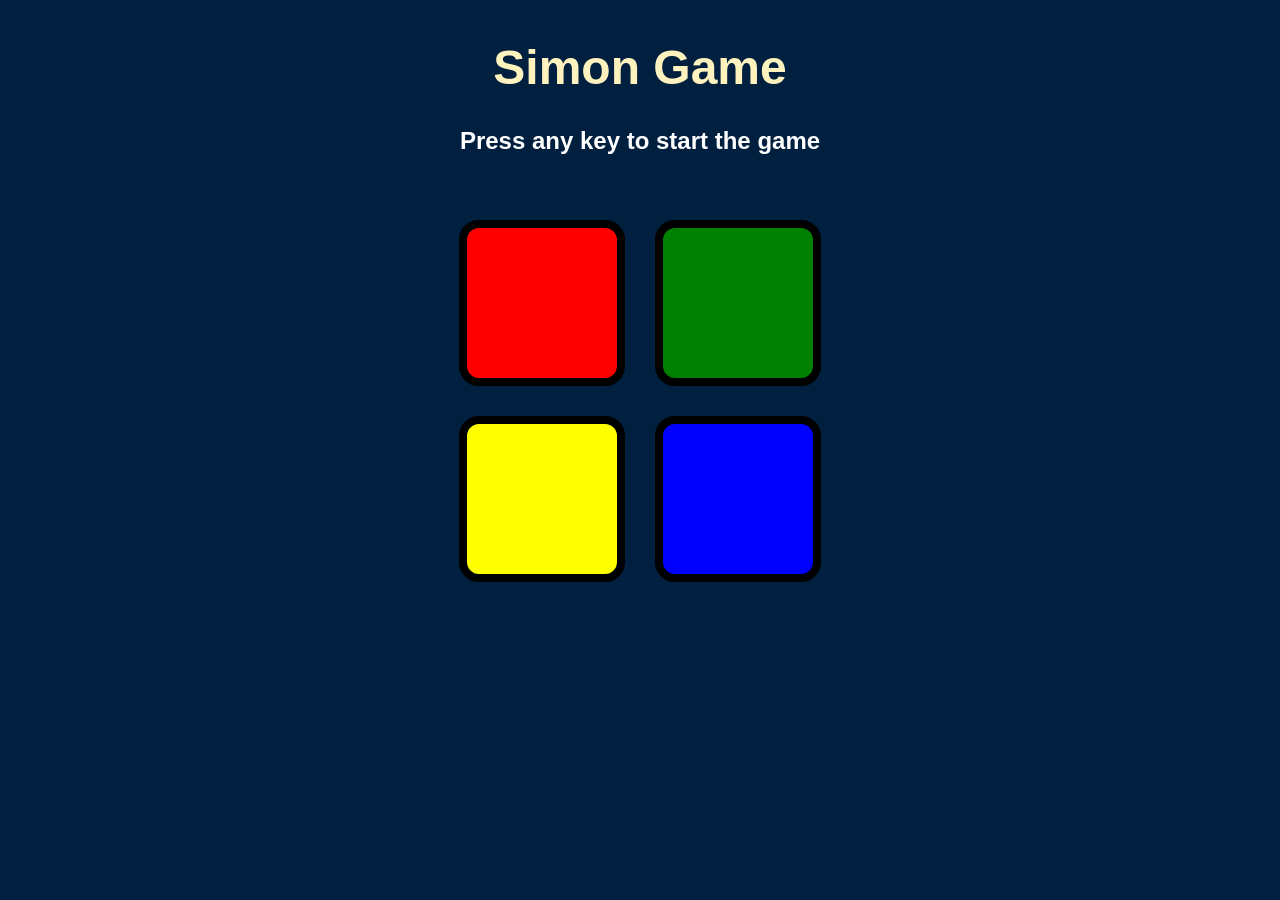
<file: index.html>
<!DOCTYPE html>
<html>
<head>
    <title>Simon Game</title>
    <link rel="stylesheet" href="style.css">
</head>

<body>

    <h1>Simon Game</h1>
    <h2 id="status">Press any key to start the game</h2>
    <h3 id="score"></h3>

    <div class="container">
        <div class="row">
            <div class="btn red"></div>
            <div class="btn green"></div>
        </div>
        <div class="row">
            <div class="btn yellow"></div>
            <div class="btn blue"></div>
        </div>
    </div>

    <script src="script.js"></script>

</body>
</html>
</file>
<file: style.css>
body {
    background-color: #011F3F;
    text-align: center;
    font-family: Arial, sans-serif;
    margin: 0;
}

h1 {
    font-size: 3rem;
    color: #FEF2BF;
    margin-top: 40px;
}

h2 {
    color: white;
}

h3 {
    color: #FEF2BF;
}

.container {
    display: flex;
    flex-direction: column;
    align-items: center;
    margin-top: 50px;
}

.row {
    display: flex;
}

.btn {
    width: 150px;
    height: 150px;
    margin: 15px;
    border-radius: 20px;
    border: 8px solid black;
    cursor: pointer;
    transition: 0.2s;
}

.red { background-color: red; }
.green { background-color: green; }
.yellow { background-color: yellow; }
.blue { background-color: blue; }

.btn:active {
    transform: scale(0.95);
    opacity: 0.7;
}

.pressed {
    box-shadow: 0 0 20px white;
    opacity: 0.6;
}
</file>
